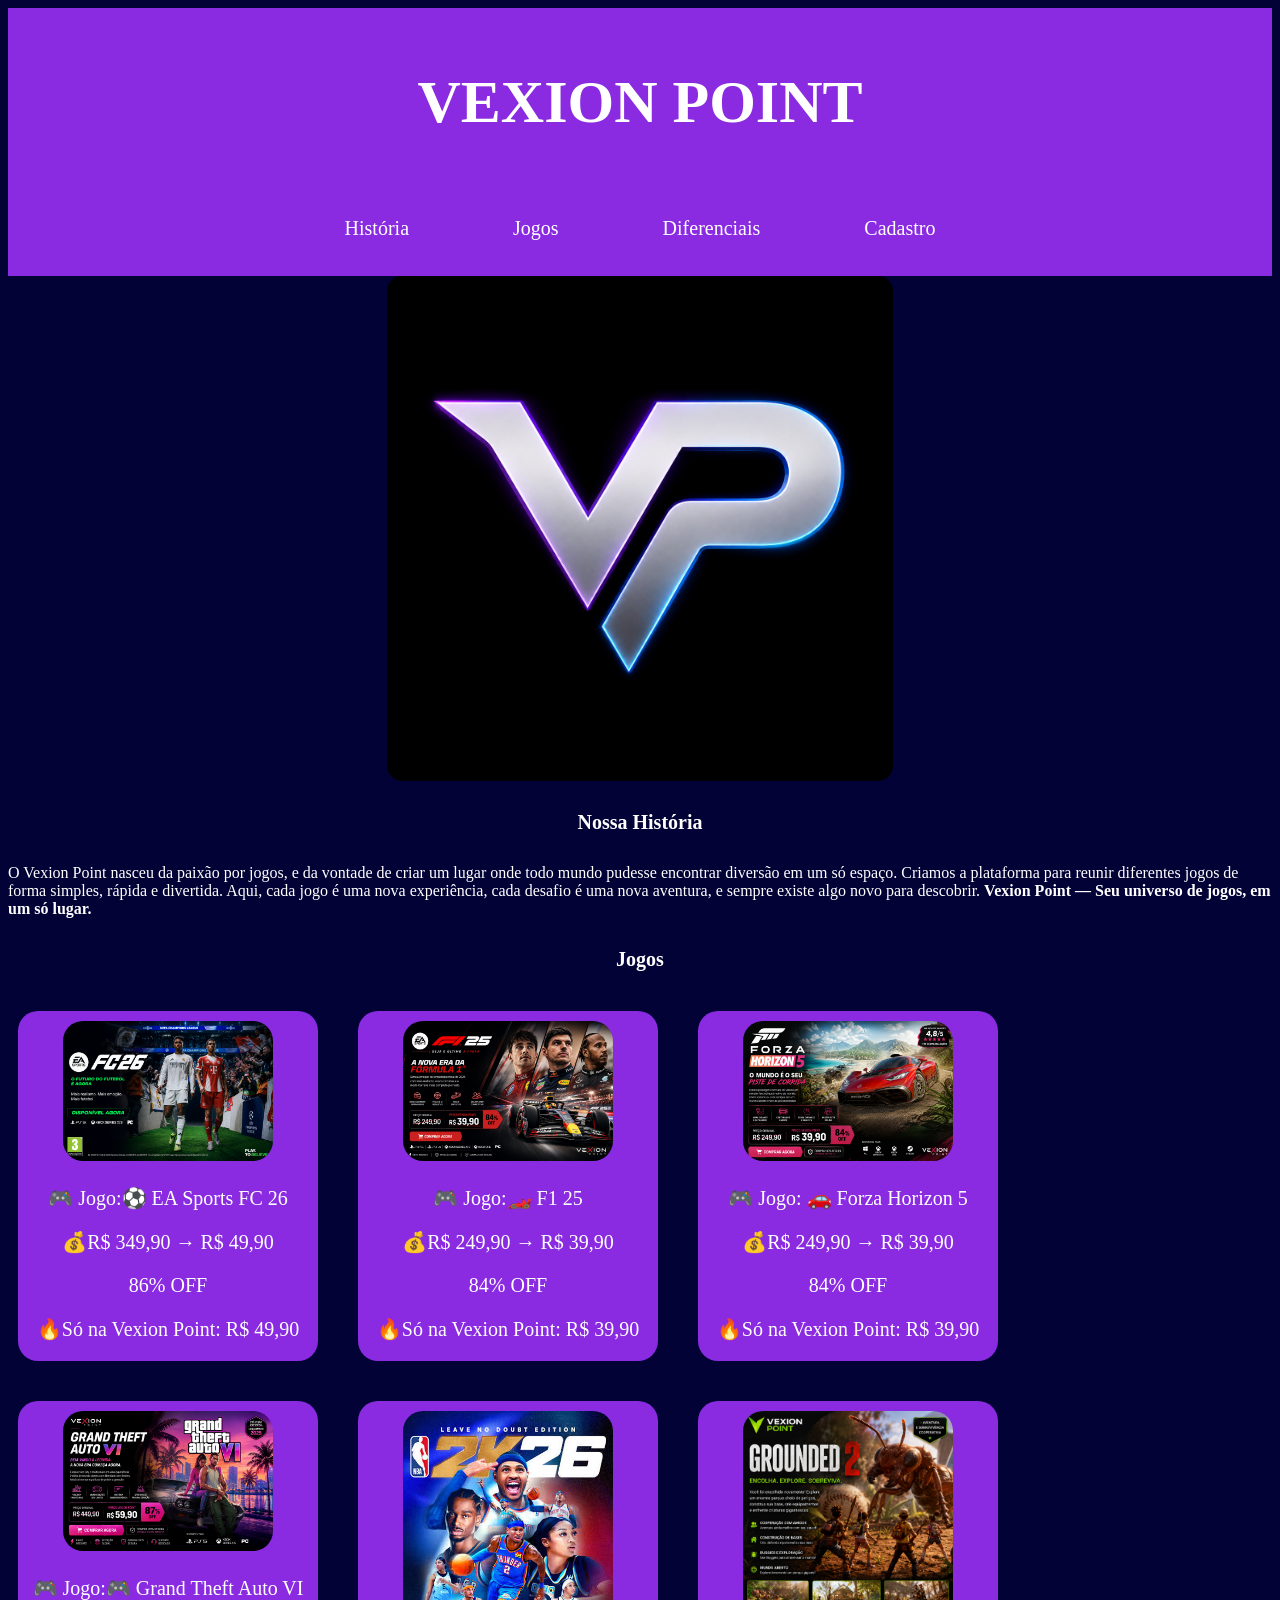
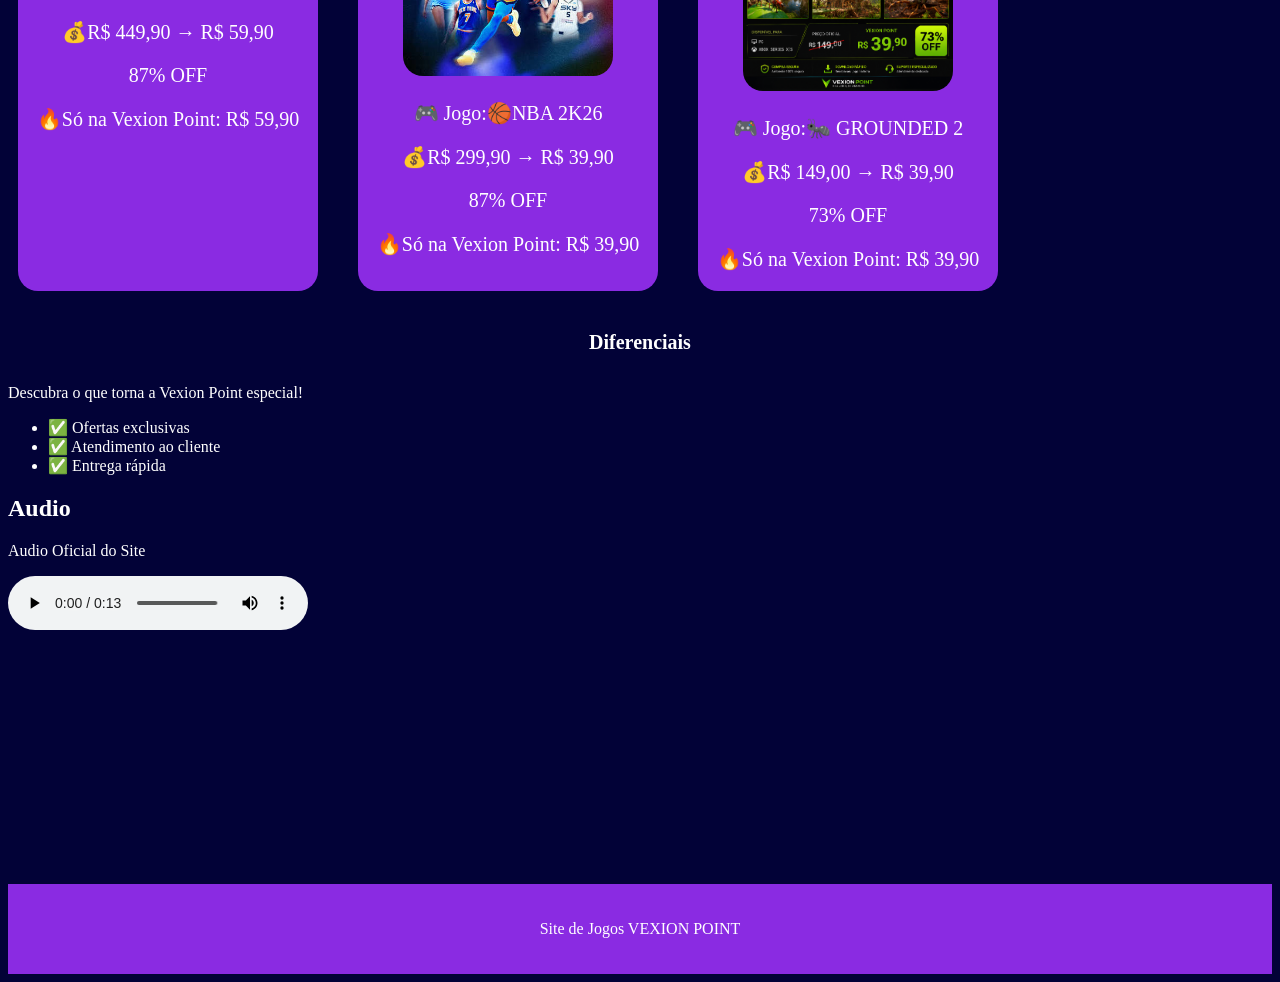
<file: index.html>
<!DOCTYPE html>
<html lang="pt-br">
<head>
    <meta charset="UTF-8">
    <meta name="viewport" content="width=device-width, initial-scale=1.0">
    <link rel="stylesheet" href="style.css">
    <title>Universo dos Jogos</title>
</head>
<body>
    <header>
        <h2>VEXION POINT</h2>
    </header>

    <nav>               
        
         <a href="#História">História</a>

        <a href="#Jogos">Jogos</a>

        <a href="#Diferenciais">Diferenciais</a>

         <a href="Cadastro.html">Cadastro</a>
      
    </p>

    </nav>

    
      
    <main>
        
        <section class="banner">

        <img 
        src="imagens/logo da loja.png" 
        alt="imagem banner"
        >

     </section>
             
        

            <section id="História">
              
                <h3>Nossa História</h3>
               

                <p>O Vexion Point nasceu da paixão por jogos,
                 e da vontade de criar um lugar onde todo mundo pudesse encontrar diversão em um só espaço.

                  Criamos a plataforma para reunir diferentes jogos de forma simples, rápida e divertida.

                 Aqui, cada jogo é uma nova experiência, cada desafio é uma nova aventura,
                  e sempre existe algo novo para descobrir.

               <strong>Vexion Point — Seu universo de jogos, em um só lugar. </strong></p>
               
            </section> 

            <section id="Jogos">

                <h3>Jogos </h3>
             
         <div class="Jogos">
            
         <article class="card">
            <img
             src="imagens/EA FC 26_ O Futuro do Futebol.png"
             alt="EA FC 26"
             >
              
             <p>🎮 Jogo:⚽ EA Sports FC 26</p>
             <p>💰R$ 349,90 → R$ 49,90 </p>
              <p>86% OFF</p>
             <p>🔥Só na Vexion Point: R$ 49,90</p>
         </article>

         
         <article class="card">
            <img 
            src="imagens/f1 25.png" 
            alt="F1 25"
            >
            <p>🎮 Jogo:🏎️ F1 25</p>
             <p>💰R$ 249,90 → R$ 39,90</p>
            <p>84% OFF</p>
             <p>🔥Só na Vexion Point: R$ 39,90</p>

         </article>

        <article class="card">
            <img 
            src="imagens/forza horizon.png" 
            alt="Forza Horizon 5"
            >
            <p>🎮 Jogo: 🚗 Forza Horizon 5</p>
             <p>💰R$ 249,90 → R$ 39,90</p>
             <p>84% OFF</p>
             <p>🔥Só na Vexion Point: R$ 39,90</p>

         </article>
          
         <article class="card">
            <img 
            src="imagens/gta6.png" 
            alt="Grand Theft Auto VI"
            >
            <p>🎮 Jogo:🎮 Grand Theft Auto VI</p>
            <p>💰R$ 449,90 → R$ 59,90</p>
            <p>87% OFF</p>
            <p>🔥Só na Vexion Point: R$ 59,90</p>
         </article>
         
         <article class="card">
            <img 
            src="imagens/NBA.jpg" 
            alt="NBA 2K26"
            >
            <p>🎮 Jogo:🏀NBA 2K26</p>
            <p>💰R$ 299,90 → R$ 39,90</p>
            <p>87% OFF</p>
            <p>🔥Só na Vexion Point: R$ 39,90</p>
         </article>
          
          <article class="card">
            <img 
            src="imagens/Grounded 2.png" 
            alt="Grounded 2"
            >
            <p>🎮 Jogo:🐜 GROUNDED 2</p>
            <p>💰R$ 149,00 → R$ 39,90</p>
            <p>73% OFF</p>
            <p>🔥Só na Vexion Point: R$ 39,90</p>
         </article>
          
         </div>

        </section>
          
        <section id="Diferenciais">
            <h3>Diferenciais</h3>
            <p>Descubra o que torna a Vexion Point especial!</p>
            <ul>
                <li>✅ Ofertas exclusivas</li>
                <li>✅ Atendimento ao cliente</li>
                <li>✅ Entrega rápida</li>
            </ul>
        </section>
        
        
            <section>
                <h2>Audio</h2>
                <p>Audio Oficial do Site</p>

                <audio controls preload="metadata">
                  <source src="midia/cala-a-boca-e-escuta-o-som-do-meu-corsa.mp3" type="audio/mp3">
                </audio>

               
            </section>
        
    </main> 
    

    <footer>
            <p>Site de Jogos VEXION POINT</p>
           </footer>
</body>
</html>
</file>
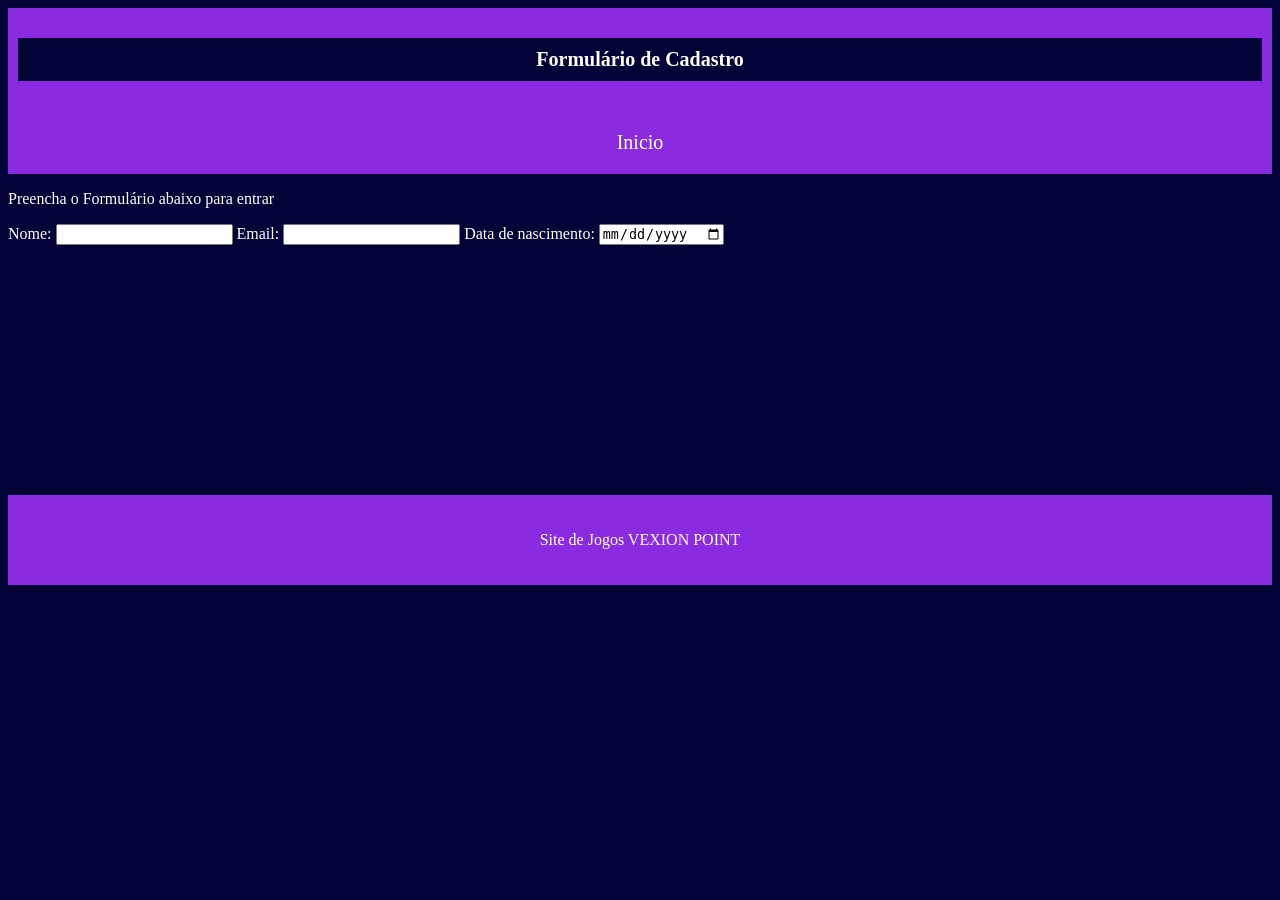
<file: Cadastro.html>
<!DOCTYPE html>
<html lang="pt-br">
<head>
    <meta charset="UTF-8">
    <meta name="viewport" content="width=device-width, initial-scale=1.0">
    <link rel="stylesheet" href="style.css">
    <title>Formulário de Cadastro</title>
</head>
<body>
    <header>
        <h3>Formulário de Cadastro</h3>
    </header>
       <nav>
        <a href="index.html">Inicio</a>
       </nav>
    <main>

        <section>
           
            <p>Preencha o Formulário abaixo para entrar</p>
            
            <form action="#" method="post">

              <label for="nome">Nome:</label>

              <input type="text" id="nome" name="nome" required>

              <label for="email">Email:</label>
 
               <input type="email" id="email" name="email" required>

               <label for="nascimento">Data de nascimento:</label>

               <input type="date" id="nascimento" name="nascimento">

            </section>
    </main>
           <footer>
            <p>Site de Jogos VEXION POINT</p>
           </footer>
</body>
</html>
</file>
<file: style.css>
body{
   background-color: rgb(2, 2, 55);
  }
 header{
    background-color:blueviolet;
    color: rgb(244, 243, 248);
    text-align: center;
    font-family: georgia;
    padding: 10px;
    font-size: 40px;
 }
 
   nav{
    background-color:blueviolet;
    top:0;
    text-align: center;
    padding: 20px;   
    position: sticky;
    }
     
    h2{
      color:white;
    }
    h3{
      background-color: rgb(2, 2, 55);
      color: white;
      padding: 10px;
      text-align: center;
      font-size: 20px;
    }
  
    nav a{
      text-decoration: none;
      padding: 50px;
      font-size: 20px;
      cursor: pointer;
      color: white;
    }
    

    p{
      color: white;
    }

    .banner img{
      width: 40%;
      display: block;
      margin: 0 auto;
      border-radius: 15px;
    }

    .Jogos{
    display: flex;
    gap:20px;
    flex-wrap: wrap;
 }

   .card{
    background-color:blueviolet;
      text-align:center;
      width: 300px;
      margin:10px;
      border-radius: 20px;
      font-size:20px;
    }
    
    .card img{
      width: 70%;
      border-radius: 20px;
      margin-top: 10px;
    }
    .card:hover{
    color: rgb(53, 99, 176);
    transform: scale(1.05);
 }

 ul{
  color:white;
 }

 label{
  color:white
}

footer{
  padding: 20px;
  text-align: center;
  background-color: blueviolet;
  color: white;
  margin-top: 250px;
}
</file>
